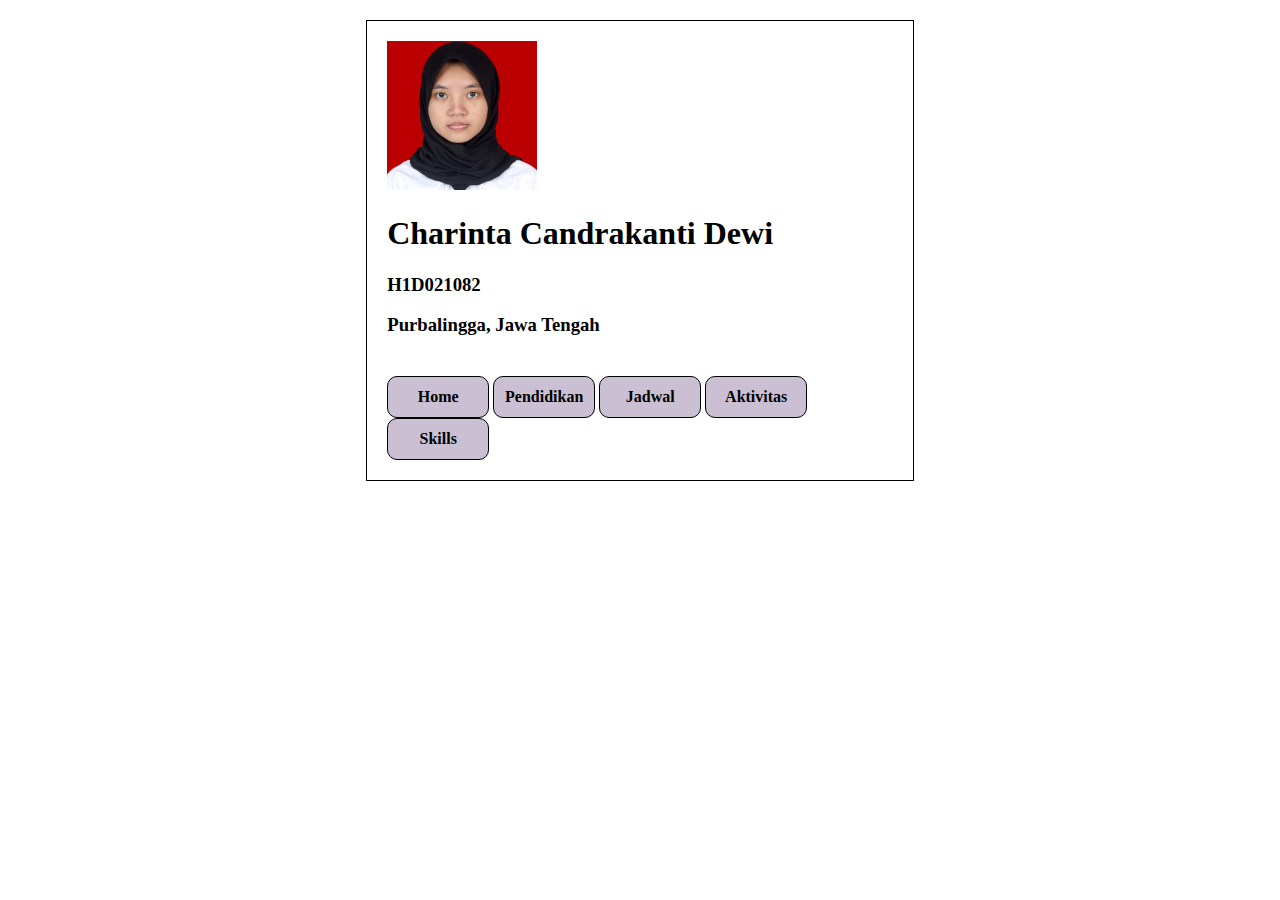
<file: index.html>
<!DOCTYPE html>
<html lang="en">
<head>
    <meta charset="UTF-8">
    <meta http-equiv="X-UA-Compatible" content="IE=edge">
    <meta name="viewport" content="width=device-width, initial-scale=1.0">
    <link rel="stylesheet" href="style.css">
    <title>H1D021082 Charinta Candrakanti Dewi</title>
</head>
<body>
    <div>
        <img src="foto.jpg" width="150px">
        <h1>Charinta Candrakanti Dewi</h1>
        <h3 class="nim">H1D021082</h3>
        <h3 class="alamat">Purbalingga, Jawa Tengah</h3>
        <a href="home.html">Home</a>
        <a href="pendidikan.html">Pendidikan</a>
        <a href="jadwalkuliah.html">Jadwal</a>
        <a href="aktivitas.html">Aktivitas</a>
        <a href="skills.html">Skills</a>
    </div>
    

</body>
</html>
</file>
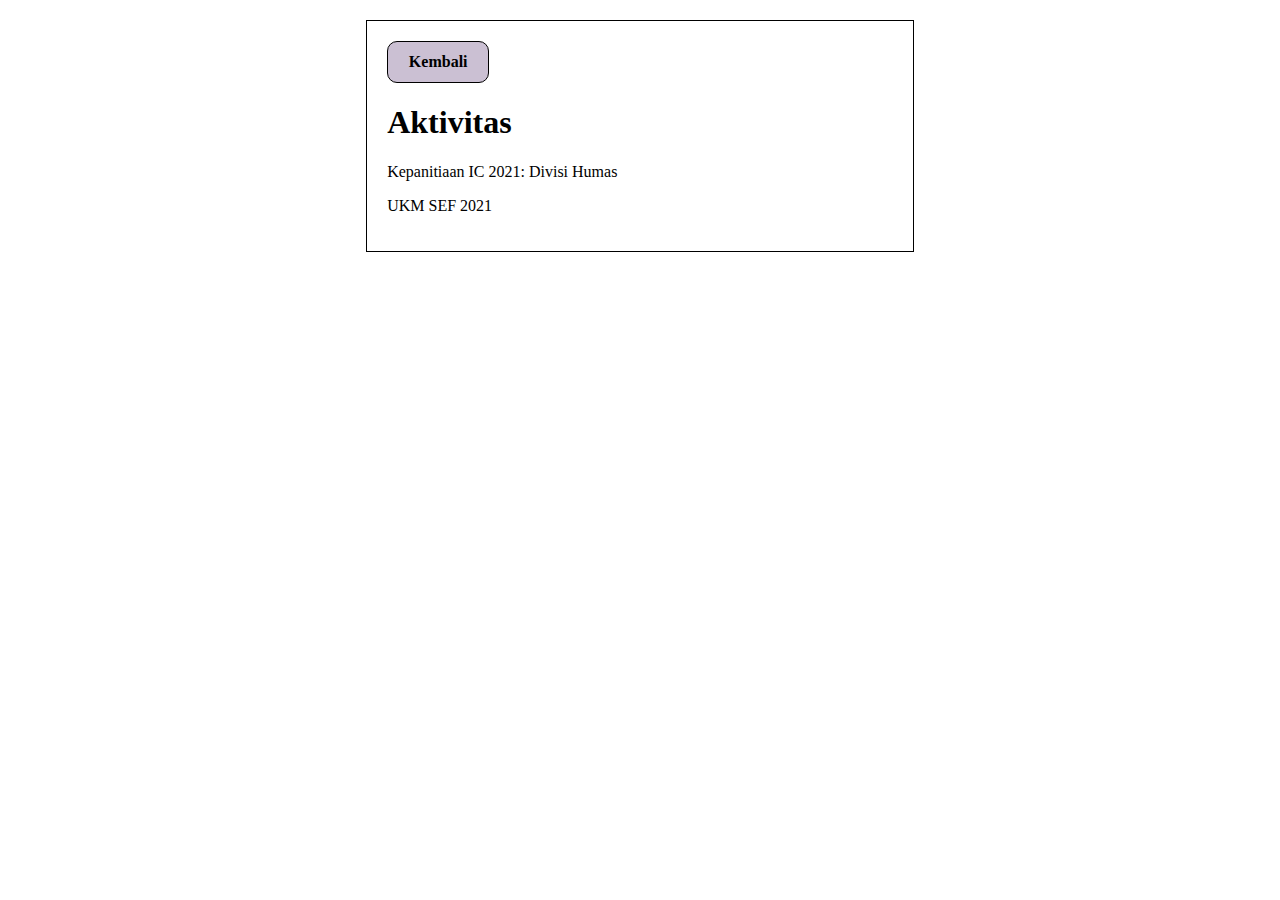
<file: aktivitas.html>
<!DOCTYPE html>
<html lang="en">
<head>
    <meta charset="UTF-8">
    <meta http-equiv="X-UA-Compatible" content="IE=edge">
    <meta name="viewport" content="width=device-width, initial-scale=1.0">
    <link rel="stylesheet" href="style.css">
    <title>Aktivitas</title>
</head>
<body>
    <div>
        <a href="index.html">Kembali</a>
        <h1>Aktivitas</h1>
        <p>Kepanitiaan IC 2021: Divisi Humas</p>
        <p>UKM SEF 2021</p>
    </div>
</body>
</html>
</file>
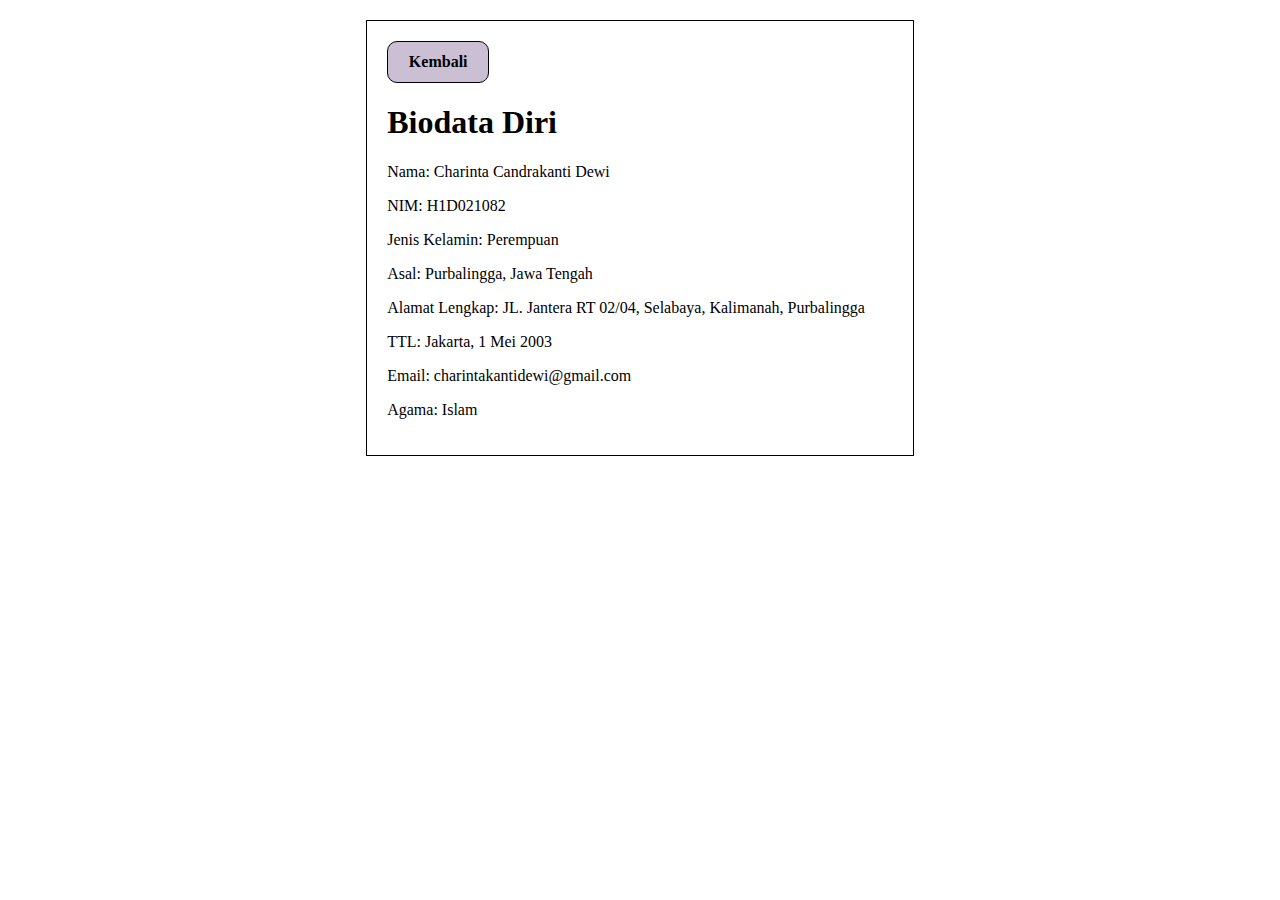
<file: home.html>
<!DOCTYPE html>
<html lang="en">
<head>
    <meta charset="UTF-8">
    <meta http-equiv="X-UA-Compatible" content="IE=edge">
    <meta name="viewport" content="width=device-width, initial-scale=1.0">
    <link rel="stylesheet" href="style.css">
    <title>Home</title>
</head>
<body>
    <div>
        <a href="index.html">Kembali</a>
        <h1>Biodata Diri</h1>
        <p>Nama: Charinta Candrakanti Dewi</p>
        <p>NIM: H1D021082</p>
        <p>Jenis Kelamin: Perempuan</p>
        <p>Asal: Purbalingga, Jawa Tengah</p>
        <p>Alamat Lengkap: JL. Jantera RT 02/04, Selabaya, Kalimanah, Purbalingga</p>
        <p>TTL: Jakarta, 1 Mei 2003</p>
        <p>Email: charintakantidewi@gmail.com</p>
        <p>Agama: Islam</p>
    </div>
</body>
</html>
</file>
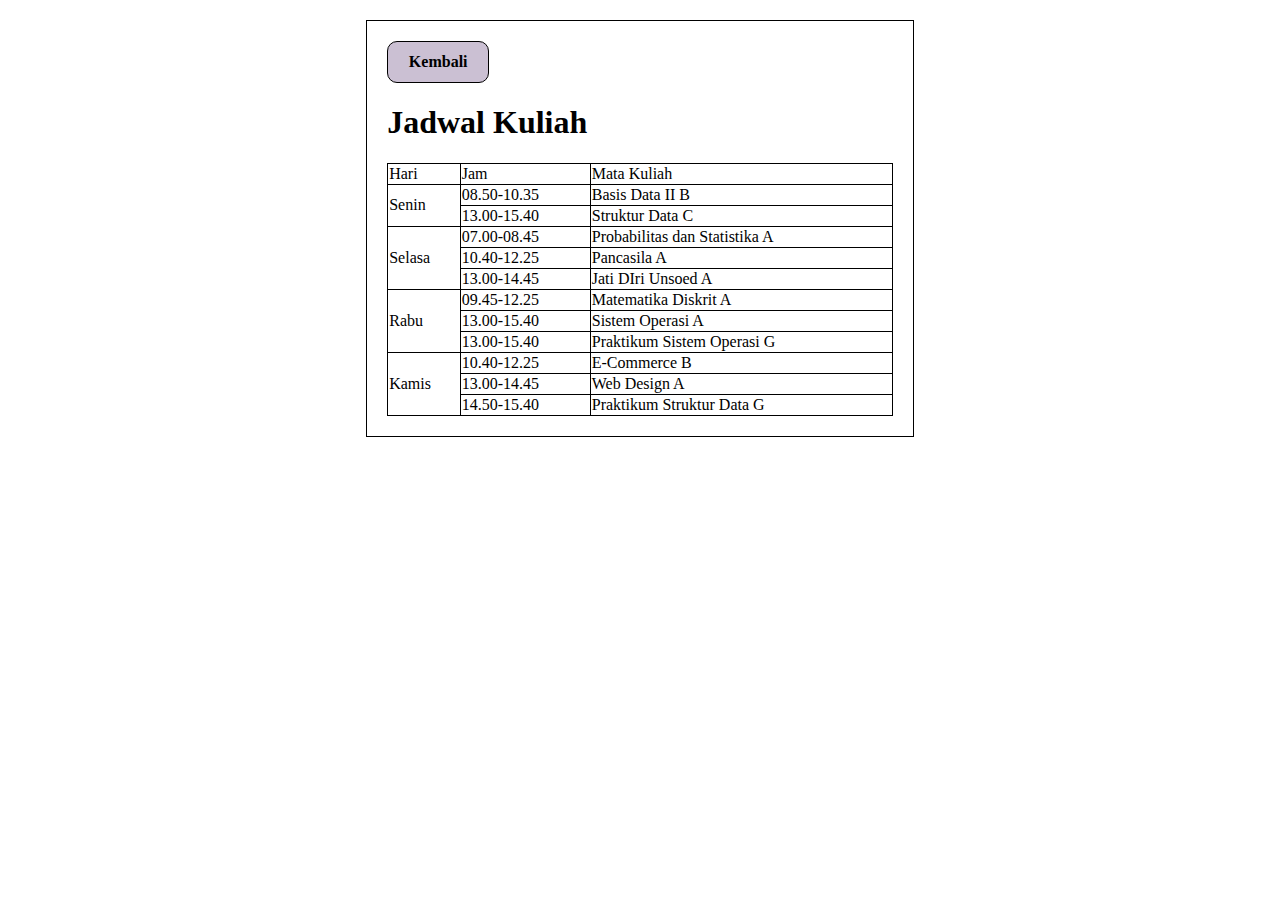
<file: jadwalkuliah.html>
<!DOCTYPE html>
<html lang="en">
<head>
    <meta charset="UTF-8">
    <meta http-equiv="X-UA-Compatible" content="IE=edge">
    <meta name="viewport" content="width=device-width, initial-scale=1.0">
    <link rel="stylesheet" href="style.css">
    <title>Jadwal Kuliah</title>
</head>
<body>
    <div>
        <a href="index.html">Kembali</a>
        <h1>Jadwal Kuliah</h1>
        <table>
            <tr>
                <td>Hari</td>
                <td>Jam</td>
                <td>Mata Kuliah</td>
            </tr>
            <tr>
                <td rowspan="2">Senin</td>
                <td>08.50-10.35</td>
                <td>Basis Data II B</td>
            </tr>
            <tr>
                <td>13.00-15.40</td>
                <td>Struktur Data C</td>
            </tr>
            <tr>
                <td rowspan="3">Selasa</td>
                <td>07.00-08.45</td>
                <td>Probabilitas dan Statistika A</td>
            </tr>
            <tr>
                <td>10.40-12.25</td>
                <td>Pancasila A</td>
            </tr>
            <tr>
                <td>13.00-14.45</td>
                <td>Jati DIri Unsoed A</td>
            </tr>
            <tr>
                <td rowspan="3">Rabu</td>
                <td>09.45-12.25</td>
                <td>Matematika Diskrit A</td>
            </tr>
            <tr>
                <td>13.00-15.40</td>
                <td>Sistem Operasi A</td>
            </tr>
            <tr>
                <td>13.00-15.40</td>
                <td>Praktikum Sistem Operasi G</td>
            </tr>
            <tr>
                <td rowspan="3">Kamis</td>
                <td>10.40-12.25</td>
                <td>E-Commerce B</td>
            </tr>
            <tr>
                <td>13.00-14.45</td>
                <td>Web Design A</td>
            </tr>
            <tr>
                <td>14.50-15.40</td>
                <td>Praktikum Struktur Data G</td>
            </tr>
        </table>
    </div>
</body>
</html>
</file>
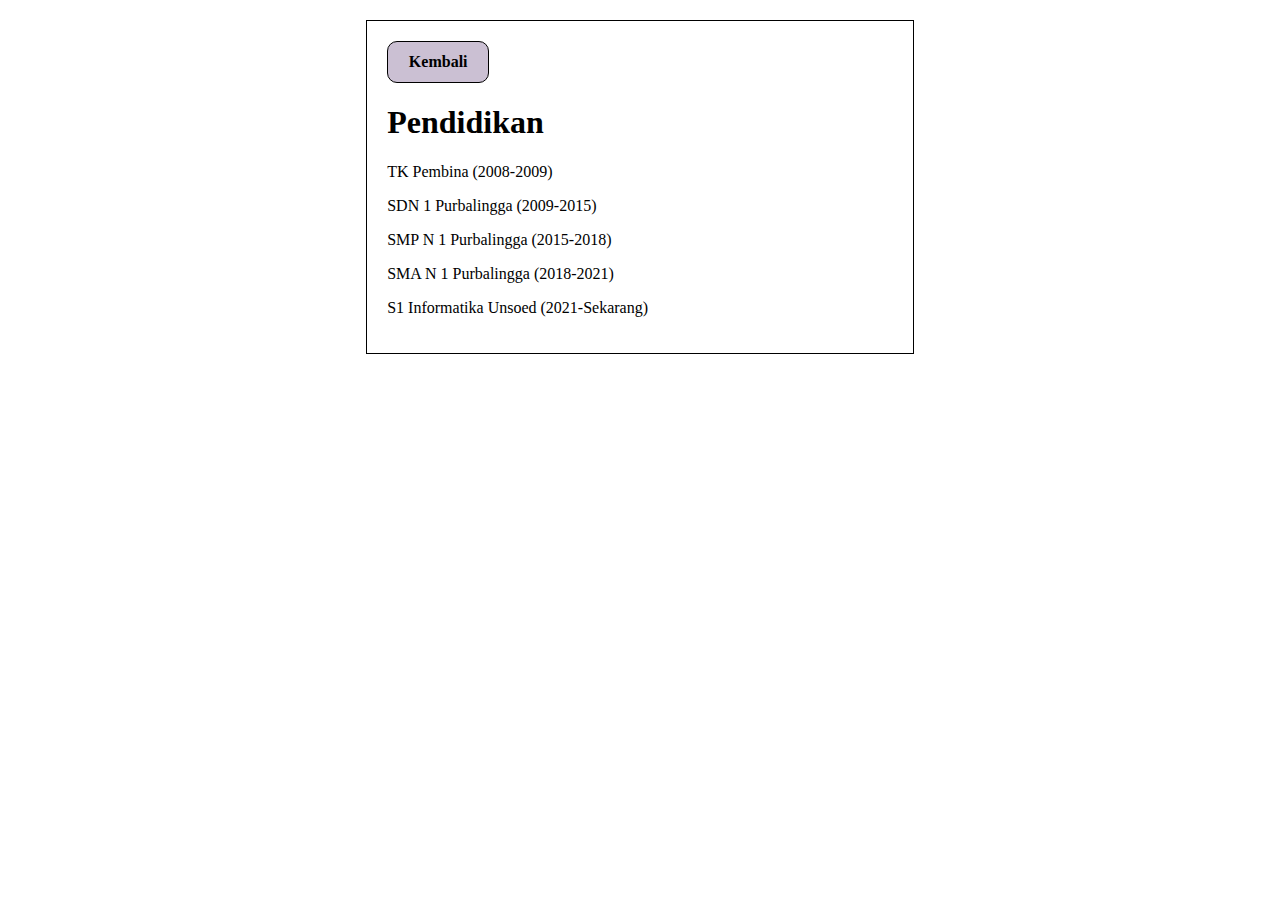
<file: pendidikan.html>
<!DOCTYPE html>
<html lang="en">
<head>
    <meta charset="UTF-8">
    <meta http-equiv="X-UA-Compatible" content="IE=edge">
    <meta name="viewport" content="width=device-width, initial-scale=1.0">
    <link rel="stylesheet" href="style.css">
    <title>Pendidikan</title>
</head>
<body>
    <div>
        <a href="index.html">Kembali</a>
        <h1>Pendidikan</h1>
        <p>TK Pembina (2008-2009)</p>
        <p>SDN 1 Purbalingga (2009-2015)</p>
        <p>SMP N 1 Purbalingga (2015-2018)</p>
        <p>SMA N 1 Purbalingga (2018-2021)</p>
        <p>S1 Informatika Unsoed (2021-Sekarang)</p>
    </div>
</body>
</html>
</file>
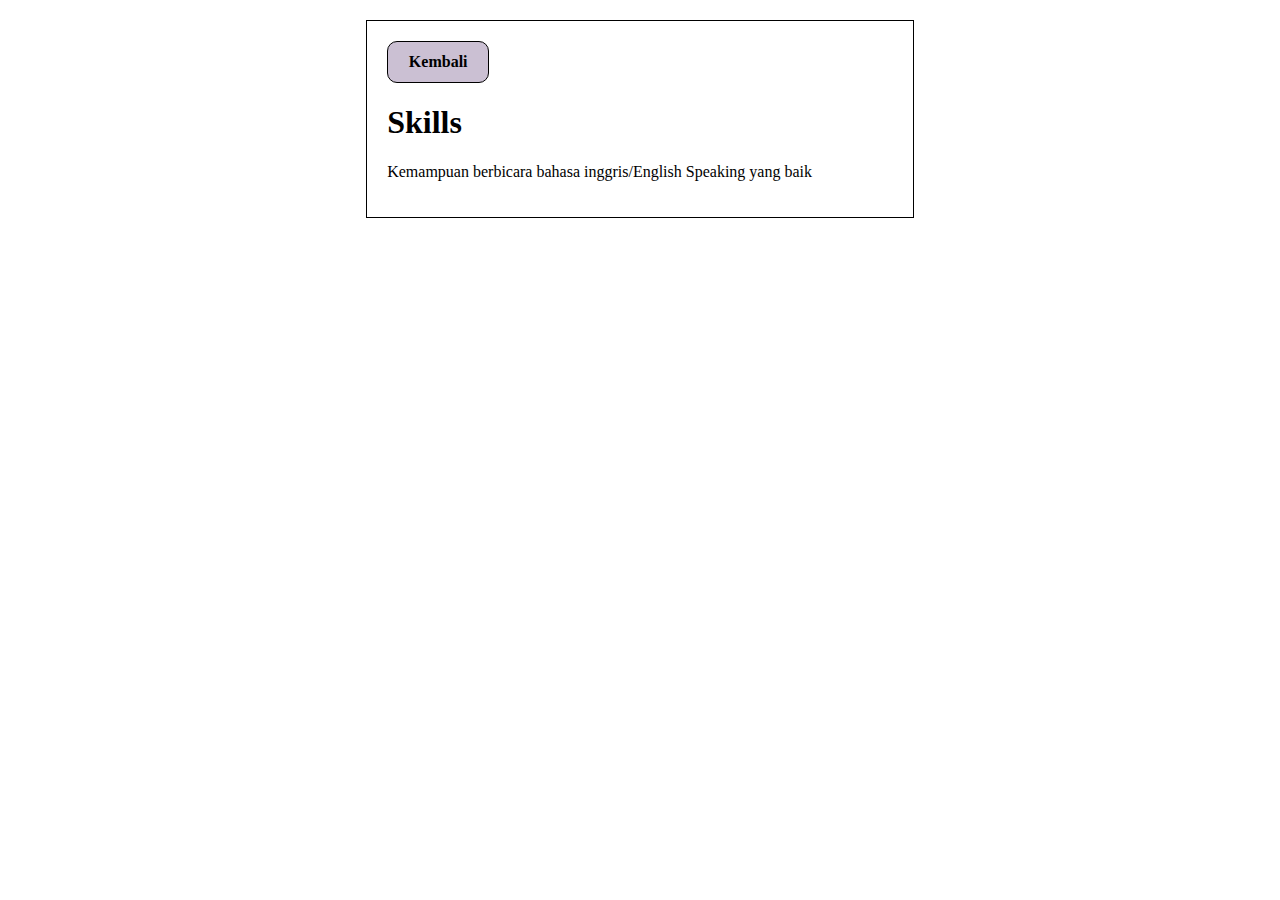
<file: skills.html>
<!DOCTYPE html>
<html lang="en">
<head>
    <meta charset="UTF-8">
    <meta http-equiv="X-UA-Compatible" content="IE=edge">
    <meta name="viewport" content="width=device-width, initial-scale=1.0">
    <link rel="stylesheet" href="style.css">
    <title>Skills</title>
</head>
<body>
    <div>
        <a href="index.html">Kembali</a>
        <h1>Skills</h1>
        <p>Kemampuan berbicara bahasa inggris/English Speaking yang baik</p>
    </div>
</body>
</html>
</file>
<file: style.css>
div {
    width: 40%;
    margin: 20px auto;
    padding: 20px;
    border: 1px solid black;
}

.alamat {
    margin-bottom: 40px;
}

a {
    border: 1px solid black;
    width: 100px;
    height: 40px;
    line-height: 40px;
    text-align: center;
    display: inline-block;
    text-decoration: none;
    background-color: #cbc0d3;
    color: black;
    font-weight: bold;
    border-radius: 10px;
}

table, tr, td {
    border: 1px solid black;
    border-collapse: collapse;
}

table {
    width: 100%;
}
</file>
